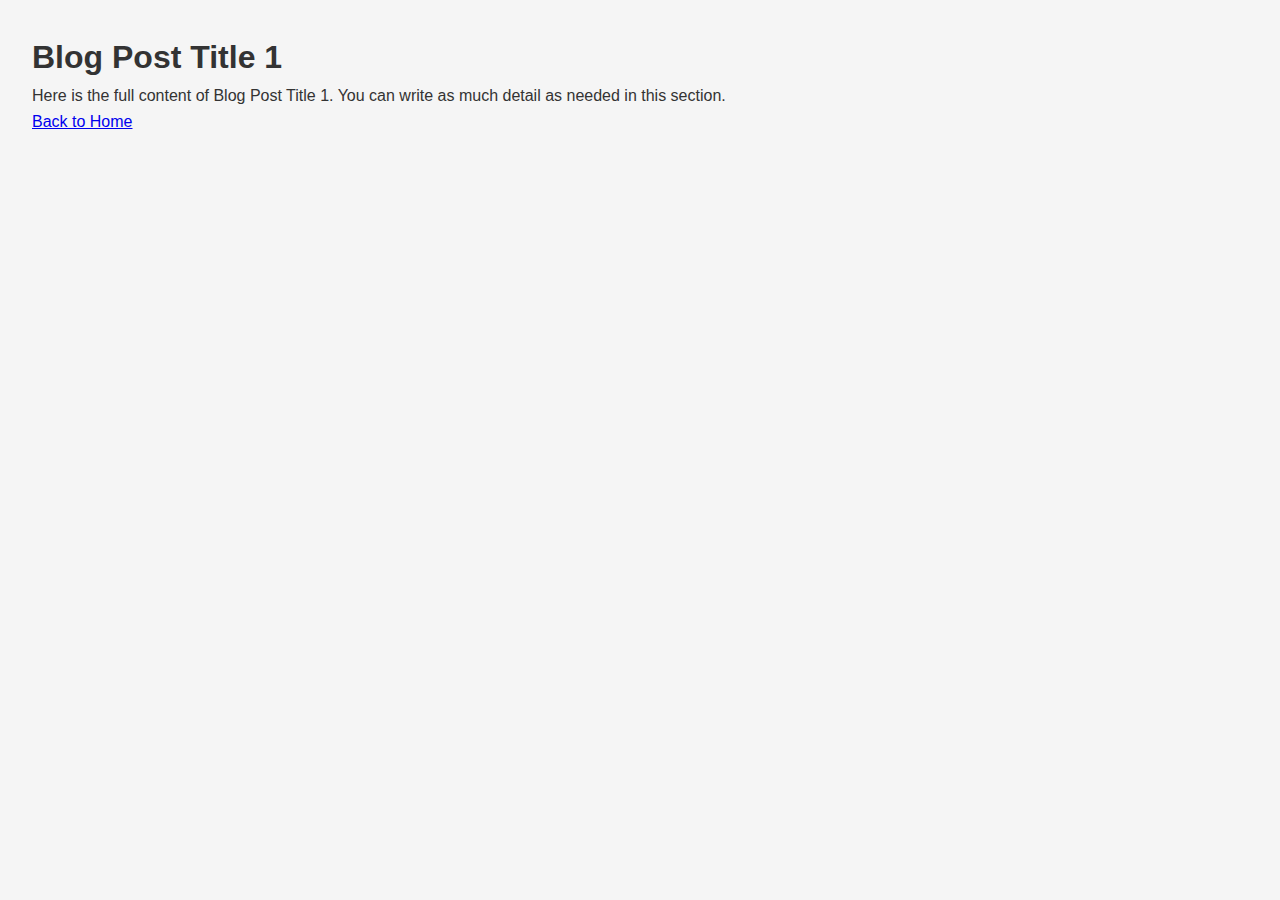
<file: berita/post2.html>
<!DOCTYPE html>
<html lang="en">
<head>
  <meta charset="UTF-8">
  <meta name="viewport" content="width=device-width, initial-scale=1.0">
  <title>Blog Post Title 1</title>
  <link rel="stylesheet" href="berita.css"> <!-- Link ke file CSS utama -->
</head>
<body>
  <header>
    <h1>Blog Post Title 1</h1>
  </header>
  <main>
    <article>
      <p>Here is the full content of Blog Post Title 1. You can write as much detail as needed in this section.</p>
    </article>
    <a href="index.html">Back to Home</a> <!-- Link kembali ke halaman utama -->
  </main>
</body>
</html>
</file>
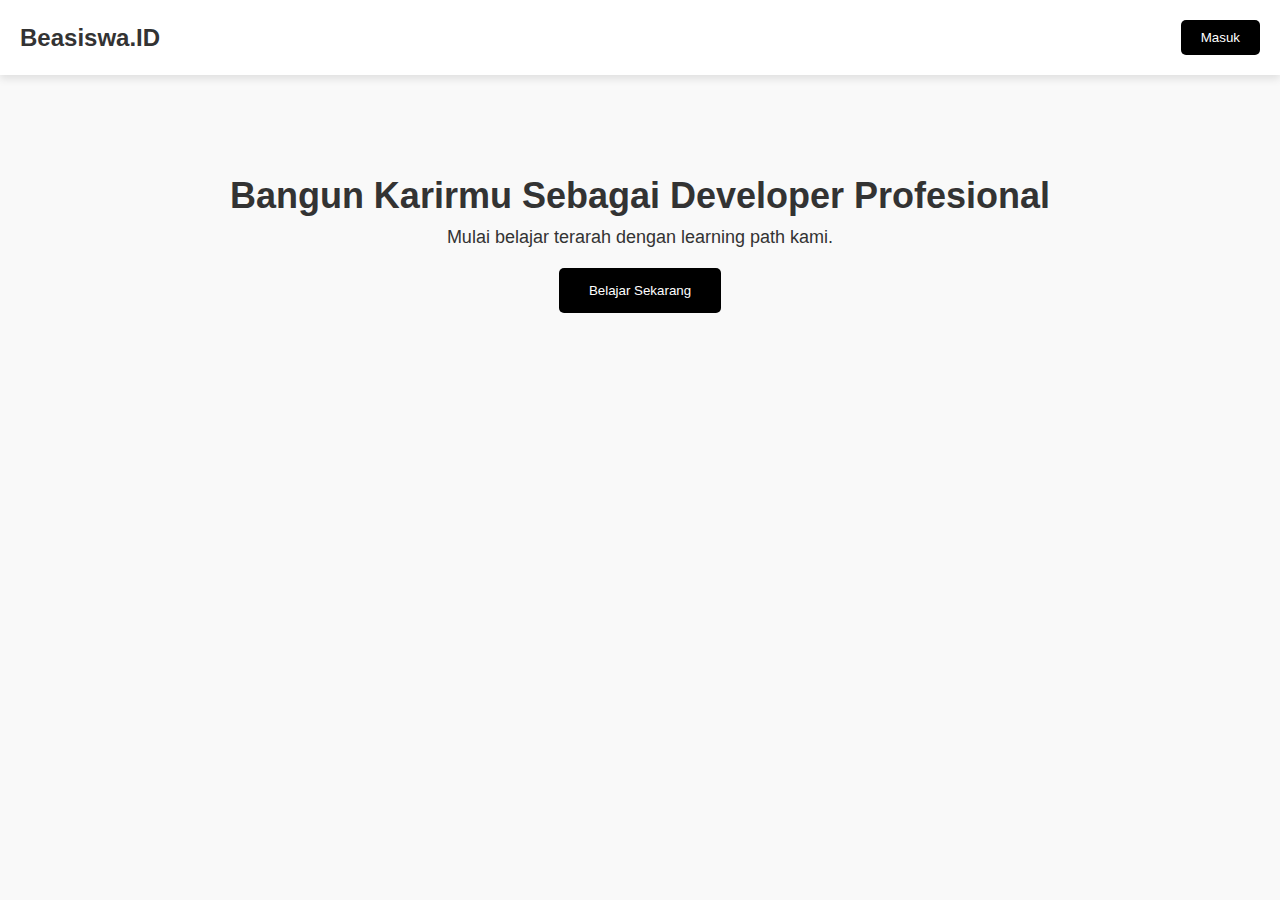
<file: login/login.html>
<!DOCTYPE html>
<html lang="en">
<head>
  <meta charset="UTF-8">
  <meta name="viewport" content="width=device-width, initial-scale=1.0">
  <title>Beasiswa</title>
  <link rel="stylesheet" href="login.css">
</head>
<body>
  <!-- Halaman Utama -->
  <header>
    <div class="navbar">
      <h1>Beasiswa.ID</h1>
      <button id="loginButton" class="login-btn">Masuk</button>
    </div>
  </header>

  <main>
    <section class="hero">
      <h2>Bangun Karirmu Sebagai Developer Profesional</h2>
      <p>Mulai belajar terarah dengan learning path kami.</p>
      <button class="primary-btn">Belajar Sekarang</button>
    </section>
  </main>

  <!-- Form Login Popup -->
  <div id="loginPopup" class="popup hidden">
    <div class="popup-content">
      <span class="close-btn" id="closePopup">&times;</span>
      <h2>Masuk</h2>
      <form>
        <input type="email" placeholder="Email" required>
        <input type="password" placeholder="Password" required>
        <button type="submit" class="primary-btn">Masuk</button>
        <p><a href="#">Lupa Password?</a></p>
        <p class="or">atau</p>
        <button type="button" class="google-btn">Masuk dengan Google</button>
        <p>Belum punya akun? <a href="#">Daftar</a></p>
        <p class="terms">
          Dengan melakukan login, Anda setuju dengan <a href="#">syarat & ketentuan</a> kami.
        </p>
      </form>
    </div>
  </div>

  <script src="loginjs.js"></script>
</body>
</html>
</file>
<file: berita/berita.css>
/* Reset CSS */
* {
  margin: 0;
  padding: 0;
  box-sizing: border-box;
}

body {
  font-family: 'Arial', sans-serif;
  color: #333;
  line-height: 1.6;
  margin: 0; /* Hilangkan margin default */
  padding: 2rem; /* Tambahkan ruang di dalam halaman */
  background-color: #f5f5f5; /* Contoh warna background */
}

.container {
  width: 90%;
  max-width: 1200px;
  margin: auto;
 
}

/* Header */
.header {
  display:flex;
  justify-content: center; /* Menempatkan elemen di tengah secara horizontal */
  align-items: center; /* Menempatkan elemen di tengah secara vertikal */
  flex-direction: column; /* Mengubah arah elemen menjadi kolom */
  padding: 1rem 0;
  border-bottom: 1px solid #ddd;
}

.logo {
  font-size: 1.5rem;
  font-weight: bold;
  margin-bottom: 0.5rem; /* Memberi jarak antara logo dan navigasi */
}

.nav ul {
  list-style: none;
  display: flex;
  gap: 1.5rem;
}

.nav ul li a {
  text-decoration: none;
  color: #333;
  font-size: 1rem;
  font-weight: 500;
}

.nav ul li a:hover {
  color: #f57c00; /* Warna hover */
}


.search-bar {
  display: flex;
  align-items: center;
}

.search-bar input {
  padding: 0.5rem;
  border: 1px solid #ddd;
  border-radius: 5px;
}

/* Hero Section */
.hero {
  text-align: center;
 
}

.gallery-image img{
 margin-top: 20px;
 border-radius: 15px;
 margin: 0 auto;
}

.hero h2 {
  font-size: 2rem;
  margin: 20px auto;
  margin-top: 20px;
  max-width: 900px;
  align-items: justify;
  font-weight: bold;
  color: #333;
  
}

.hero h3{
  font-size: 24px;
  text-align: justify;
  max-width: 900px;
  margin: 20px auto;
  margin-top: 10px;
  margin-bottom: 10px;
}

.hero h4{
  font-size: 24px;
  text-align: justify;
  max-width: 900px;
  margin: 20px auto;
  margin-top: 10px;
  margin-bottom: 10px;
}


.hero p {
    margin: 20px auto; /* Mengatur margin agar teks berada di tengah */
    max-width: 900px; /* Membatasi lebar teks untuk estetika */
    line-height: 1.8; /* Menambahkan tinggi baris untuk kenyamanan membaca */
    text-align: justify; /* Justifikasi teks */
}


.hero .new-badge {
  display: inline-block;
  margin-top: 20px;
  background: #007bff;
  color: #fff;
  padding: 0.3rem 0.6rem;
  font-size: 0.8rem;
  border-radius: 20px;
  margin-left: 0.5rem;
}

/* Blog Posts Section */
.blog-posts .container {
display: flex;
justify-content: space-between;
text-align: left;
gap: 2rem;
flex-wrap: wrap;
padding: 2rem; 
}


/* Individual Blog Post */
.blog-posts .post {
  width: clamp(300px, 10%, 300px); /* Lebar fleksibel */
  box-shadow: 0px 4px 6px rgba(0, 0, 0, 0.1);
  border-radius: 15px;
  overflow: hidden;
  text-align: center;
  border: 2px solid rgb(255, 255, 255);
}

.blog-posts .post img {
  width: 100%; /* Gambar memenuhi lebar */
  height: auto;
}

.blog-posts .post h3 {
  font-size: 1rem;
  margin: 0.5rem 0;
  color: rgb(1, 127, 244); /* Warna oranye untuk judul */
}

.blog-posts .post p {
  font-size: 0.9rem;
  color: #666;
  margin: 0.5rem 0 1rem;
}

.blog-posts .post .read-more {
  display: inline-block;
  background-color: rgb(43, 146, 241); /* Warna tombol oranye */
  color: #fff; /* Warna teks putih */
  padding: 0.5rem 1rem;
  text-decoration: none;
  border-radius: 5px;
  font-weight: bold;
}

.blog-posts .post .read-more:hover {
  background-color: rgb(1, 127, 244); /* Warna oranye gelap untuk efek hover */
}

/* Styling untuk bagian "Artikel Lainnya" */
.related-articles {
margin: 50px auto;
max-width: 1200px;
padding: 20px;
background-color: #f9f9f9; /* Warna latar untuk pembeda */
border-radius: 10px; /* Melengkungkan sudut bagian */
box-shadow: 0 4px 8px rgba(0, 0, 0, 0.1); /* Memberikan bayangan */
text-align: center; /* Membuat teks heading berada di tengah */
}

.related-articles h3 {
font-size: 1.8rem;
font-weight: bold;
margin-bottom: 20px;
color: rgb(0, 116, 205); /* Warna teks heading */
}

/* Kontainer untuk artikel */
.articles-container {
display: flex;
justify-content: space-between; /* Memberikan jarak antar elemen */
gap: 20px;
flex-wrap: wrap; /* Memastikan elemen tetap rapi pada layar kecil */
}

/* Setiap artikel */
.article {
flex: 1 1 calc(33.333% - 20px); /* Mengatur lebar setiap artikel */
text-decoration: none; /* Menghilangkan garis bawah pada link */
color: inherit; /* Menjaga warna teks */
background-color: white; /* Warna latar untuk setiap artikel */
border-radius: 10px;
box-shadow: 0 0 9px rgba(41, 53, 65, 0.5);
overflow: hidden; /* Menjaga gambar dalam radius border */
transition: transform 0.3s, box-shadow 0.3s; /* Efek hover */
}

.article:hover {
transform: scale(1.05); /* Efek zoom saat hover */
box-shadow: 0 0 20px rgba(1, 127, 244, 0.7); /* Bayangan lebih besar */
}

/* Gambar dalam artikel */
.article img {
width: 100%;
height: auto;
display: block;
}

/* Konten artikel */
.article-content {
padding: 15px;
}

.article-content h4 {
font-size: 1.4rem;
font-weight: bold;
margin: 10px 0;
color: rgb(20, 116, 205);
}

.article-content p {
font-size: 0.9rem;
color: #666;
line-height: 1.6;
}


/* Tags */
.post-tags {
  display: flex;
  flex-wrap: wrap;
  gap: 0.5rem;
  margin-bottom: 1rem;
}

.tag {
  background: #ffe0b2;
  color: #f57c00;
  font-size: 0.8rem;
  padding: 0.3rem 0.5rem;
  border-radius: 5px;
}

/* Footer */
.footer {
  text-align: center;
  padding: 1rem 0;
  background: #f9f9f9;
  color: #666;
  font-size: 0.9rem;
  margin-top: 2rem;
}
</file>
<file: login/login.css>
/* Reset */
* {
    margin: 0;
    padding: 0;
    box-sizing: border-box;
  }
  
  body {
    font-family: Arial, sans-serif;
    background-color: #f9f9f9;
    color: #333;
  }
  
  /* Header */
  .navbar {
    display: flex;
    justify-content: space-between;
    align-items: center;
    padding: 20px;
    background-color: #fff;
    box-shadow: 0 4px 8px rgba(0, 0, 0, 0.1);
  }
  
  .navbar h1 {
    font-size: 24px;
  }
  
  .login-btn {
    background-color: #000;
    color: #fff;
    border: none;
    padding: 10px 20px;
    border-radius: 5px;
    cursor: pointer;
  }
  
  /* Hero Section */
  .hero {
    text-align: center;
    margin-top: 100px;
  }
  
  .hero h2 {
    font-size: 36px;
    margin-bottom: 10px;
  }
  
  .hero p {
    font-size: 18px;
    margin-bottom: 20px;
  }
  
  .primary-btn {
    background-color: #000;
    color: #fff;
    border: none;
    padding: 15px 30px;
    border-radius: 5px;
    cursor: pointer;
  }
  
  /* Login Popup */
  .popup {
    position: fixed;
    top: 0;
    left: 0;
    width: 100%;
    height: 100%;
    background: rgba(0, 0, 0, 0.5);
    display: flex;
    justify-content: center;
    align-items: center;
  }
  
  .popup.hidden {
    display: none;
  }
  
  .popup-content {
    background-color: #fff;
    padding: 20px;
    border-radius: 10px;
    width: 400px;
    text-align: center;
    position: relative;
  }
  
  .popup-content h2 {
    margin-bottom: 20px;
  }
  
  .popup-content input {
    width: 100%;
    padding: 10px;
    margin-bottom: 10px;
    border: 1px solid #ccc;
    border-radius: 5px;
  }
  
  .popup-content .primary-btn {
    width: 100%;
    margin-top: 10px;
  }
  
  .popup-content .or {
    margin: 15px 0;
    font-size: 14px;
  }
  
  .popup-content .google-btn {
    background-color: #4285f4;
    color: #fff;
    border: none;
    padding: 10px;
    border-radius: 5px;
    width: 100%;
    cursor: pointer;
  }
  
  .popup-content a {
    color: #000;
    text-decoration: none;
  }
  
  .popup-content .terms {
    font-size: 12px;
    margin-top: 15px;
  }
  
  .close-btn {
    position: absolute;
    top: 10px;
    right: 10px;
    font-size: 20px;
    cursor: pointer;
  }
</file>
